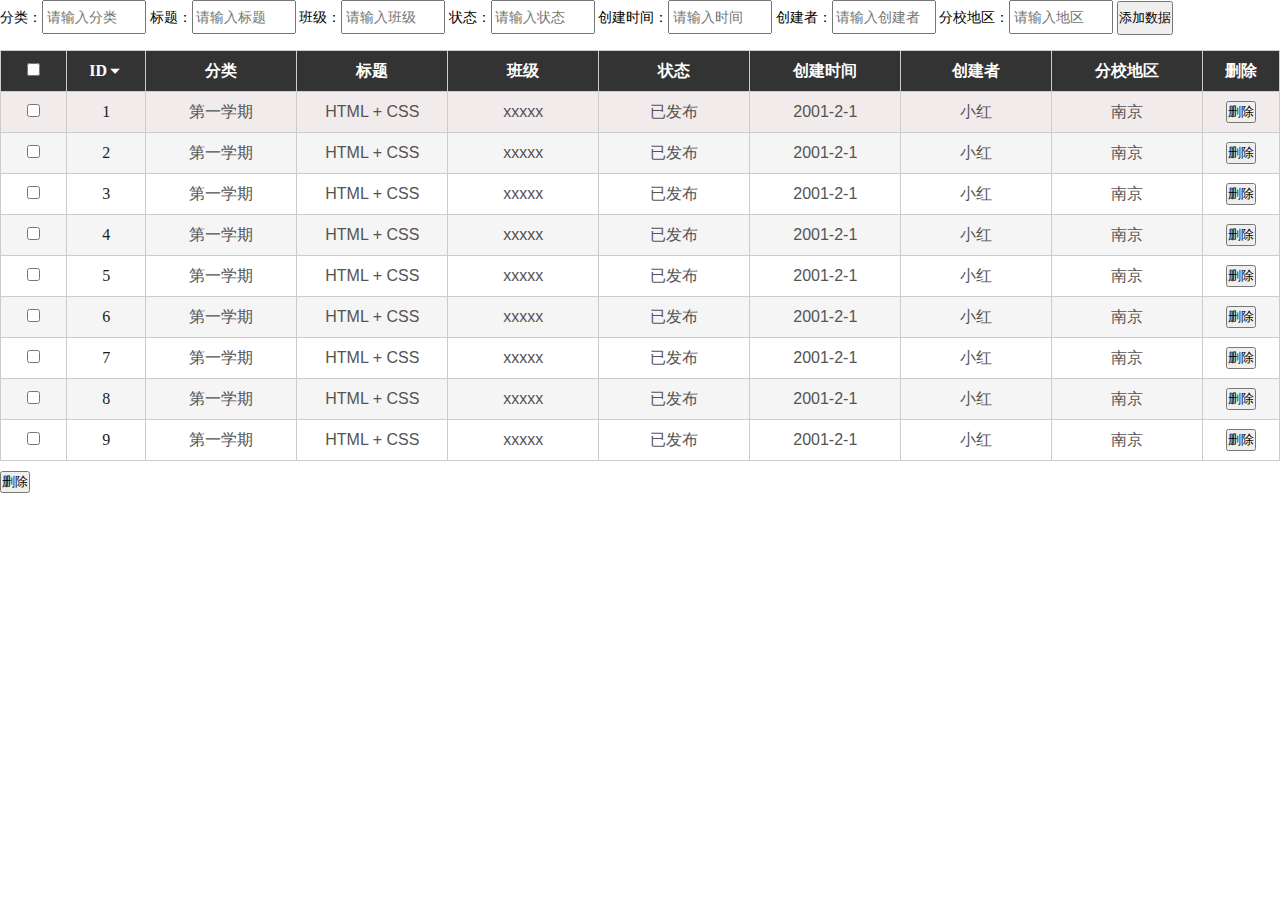
<file: data1.0/table.html>
<!DOCTYPE html>
<html>
<head>
    <meta charset="UTF-8">
    <title>数据表</title>
    <link rel="stylesheet" href="css/public.css">
    <link rel="stylesheet" href="css/iconfont.css">
    <link rel="stylesheet" href="css/css.css">
</head>
<body>
    <div class="addData">
        分类：<input class="classify" type="text" placeholder="请输入分类">
        标题：<input class="heading" type="text" placeholder="请输入标题">
        班级：<input class="grade" type="text" placeholder="请输入班级">
        状态：<input class="status" type="text" placeholder="请输入状态">
        创建时间：<input class="createTime" type="text" placeholder="请输入时间">
        创建者：<input class="creator" type="text" placeholder="请输入创建者">
        分校地区：<input class="area" type="text" placeholder="请输入地区">
        <input class="addBtn" type="button" value="添加数据">
        <span class="error">请勿留空！</span>
    </div>
    <table>
        <thead>
            <th><input type="checkbox" class="checkAll"></th>
            <th>ID<span class="up-down">&#xe6e1;</span></th>
            <th>分类</th>
            <th>标题</th>
            <th>班级</th>
            <th>状态</th>
            <th>创建时间</th>
            <th>创建者</th>
            <th>分校地区</th>
            <th>删除</th>
        </thead>
        <tbody>

        </tbody>
    </table>
    <input type="button"  value="删除" class="delete">
</body>
</html>
<script src="js/jquery.min.js"></script>
<script src="js/data.js"></script>
<script src="js/js.js"></script>
</file>
<file: data1.0/css/public.css>
*{
	padding: 0;
	margin: 0;
}

html, body{
	font-family: 微软雅黑, iconfont;
	height: 100%;
}

ol, li{
	list-style-type: none;
}

a, a:hover, a:visited{
	text-decoration: none;
}
</file>
<file: data1.0/css/iconfont.css>
@font-face {font-family: "iconfont";
  src: url('../font/iconfont.eot?t=1492586896866'); /* IE9*/
  src: url('../font/iconfont.eot?t=1492586896866#iefix') format('embedded-opentype'), /* IE6-IE8 */
  url('../font/iconfont.woff?t=1492586896866') format('woff'), /* chrome, firefox */
  url('../font/iconfont.ttf?t=1492586896866') format('truetype'), /* chrome, firefox, opera, Safari, Android, iOS 4.2+*/
  url('../font/iconfont.svg?t=1492586896866#iconfont') format('svg'); /* iOS 4.1- */
}

.iconfont {
  font-family:"iconfont" !important;
  font-size:16px;
  font-style:normal;
  -webkit-font-smoothing: antialiased;
  -moz-osx-font-smoothing: grayscale;
}

.icon-tubiao3:before { content: "\e6e3"; }

.icon-gou:before { content: "\e707"; }

.icon-cha1:before { content: "\e62a"; }

.icon-gouwuchexuanzhong:before { content: "\e61e"; }

.icon-cha:before { content: "\e603"; }

.icon-fenlei:before { content: "\e609"; }

.icon-gouwuche:before { content: "\e63f"; }

.icon-sousuo:before { content: "\e651"; }

.icon-xiala-copy:before { content: "\e605"; }

.icon-shouye:before { content: "\e604"; }

.icon-huiyuanzhongxin:before { content: "\e636"; }

.icon-wode:before { content: "\e630"; }

.icon-wode1:before { content: "\e647"; }

.icon-xiala:before { content: "\e6e1"; }

.icon-shangpinfenlei:before { content: "\e634"; }

.icon-shenghuojiaofei:before { content: "\e774"; }

.icon-jifenduihuan:before { content: "\e6f2"; }

.icon-huiyuan:before { content: "\e624"; }

.icon-fenxiang:before { content: "\e600"; }

.icon-caidan:before { content: "\e61f"; }

.icon-shouye_shouye:before { content: "\e602"; }
</file>
<file: data1.0/css/css.css>
.left{width:240px;height:100%;text-align:center;background:#333333;float:left}.left .leftTop{padding-top:20px;height:50px}.left .leftBottom{margin-top:18px}.left .leftBottom ul li{list-style:none;display:block;text-align:center;font-size:16px;color:#ffffff;background:#666666;line-height:40px;width:200px;margin:2px 20px}.left .leftBottom ul li:hover{background:#999999;color:#424242}.right{width:auto;margin-left:250px;height:100%;overflow:hidden}.right .rightTop{line-height:40px;font-size:16px;background:#333333}.right .rightTop ul{height:40px;padding-left:10px}.right .rightTop ul li{float:left;line-height:40px;margin-left:10px;color:#ffffff}.right .rightTop ul li a{color:#ffffff}.right .rightBottom{margin-top:10px;height:100%}.right .rightBottom iframe{width:100%;height:100%;overflow:auto}table{border-collapse:collapse;margin-bottom:10px}table th,table td{width:150px;height:40px;text-align:center;border:1px solid #cccccc}table thead{background:#333333}table thead th{color:#ffffff}table thead th .up-down{cursor:pointer}table tbody tr td{color:#1c1c1c}table tbody tr:nth-child(2n){background:#f5f5f5}table tbody tr.h{background:#f2ebeb}table tbody input[type='text']{text-align:center;border:none;outline:none;font-size:16px;background:none;width:150px;height:40px}.addData{width:1300px;height:30px;margin-bottom:20px;font-size:14px}.addData input[type='text']{width:100px;height:30px;font-size:14px;text-indent:0.2em}.addData input[type='button']{height:34px}.addData .error{font-size:16px;line-height:30px;color:red;font-weight:bold;display:none}
/*# sourceMappingURL=css.css.map */
</file>
